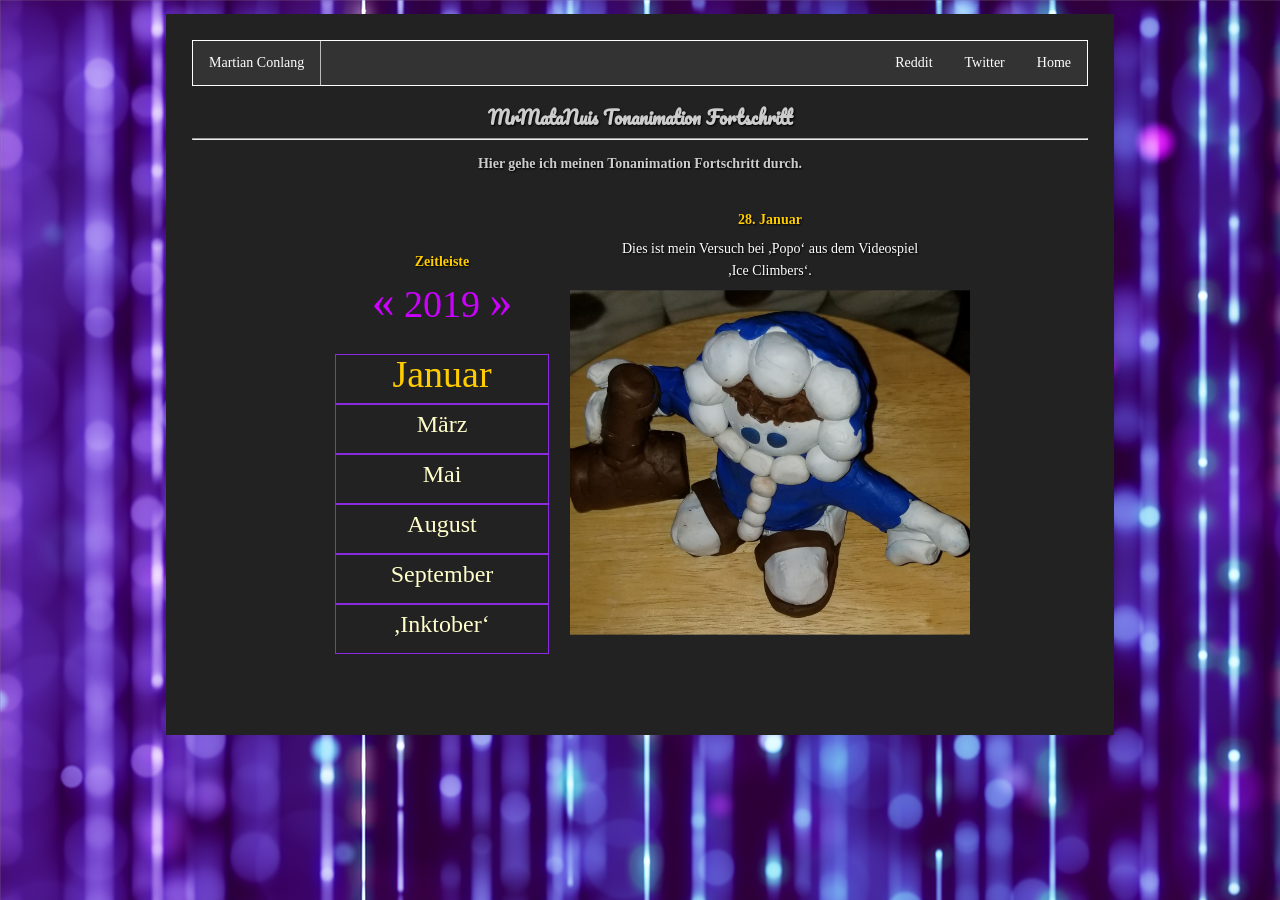
<file: index.html>
<!DOCTYPE html>
<html>
	<head>
		<title>Tonanimation</title>
		<link rel="shortcut icon" href="favicon.ico" type="image/x-icon" />
		<!-- <link rel="shortcut icon" href="images/four_arms.ico" type="image/x-icon" /> -->
		<link href="https://fonts.googleapis.com/css?family=Pacifico|Saira+Stencil+One&display=swap" rel="stylesheet" />
		<script src="https://code.jquery.com/jquery-1.8.3.min.js"></script>

		<link rel="stylesheet" type="text/css" href="css/index.css" />
		<link rel="stylesheet" type="text/css" href="css/navbar.css" />
		<link rel="stylesheet" type="text/css" href="css/timeline.css" />
		<link rel="stylesheet" type="text/css" href="css/image.css" />
		<link rel="stylesheet" type="text/css" href="css/quotes.css" />
		<script src="./timeline.js"></script>
	</head>
	<body>
		<nav id="head-nav">
			<ul>
				<li> <a href="https://mrmatanui.github.io/martian-dictionary/"> Martian Conlang </a> </li>
				<li class="right"> <a href="https://mrmatanui.github.io">Home</a> </li>
				<li class="right"> <a href="https://twitter.com/MrMataNui/" target="_blank">Twitter</a> </li>
				<li class="right"> <a href="https://www.reddit.com/user/MrMataNui/" target="_blank">Reddit</a> </li>
			</ul>
		</nav>
		<br />
		<h1 id="header" class="pacifico">MrMataNuis Tonanimation Fortschritt</h1>
		<hr /> <br />
		<h2>Hier gehe ich meinen Tonanimation Fortschritt durch.</h2>
		<div id="Zeitleiste">
			<ul id="Termine">
				<li id="Datum2019">
					<h2>Zeitleiste</h2>
					<span id="Bisherige-Jahr">«</span>
					<num>2019</num>
					<span id="Nächster-Jahr">»</span>
					<ul>
						<li id="2019jan" class="ausgewählt">
							<div>Januar</div>
						</li>
						<li id="2019mär">
							<div>März</div>
						</li>
						<li id="2019mai">
							<div>Mai</div>
						</li>
						<li id="2019aug">
							<div>August</div>
						</li>
						<li id="2019sep">
							<div>September</div>
						</li>
						<li id="2019okt">
							<div class="Zitate">Inktober</div>
						</li>
					</ul>
				</li>
			</ul>
			<ul id="Monate">
				<li id="2019jan" class="ausgewählt">
					<h2>28. Januar</h2>
					<p>Dies ist mein Versuch bei <q>Popo</q> aus dem Videospiel <q>Ice Climbers</q>.</p>
					<img id="ice-climbers" alt="Ice Climbers" src="images/Ice Climbers/ice-climber.jpg" />
				</li>
				<li id="2019mär">
					<h2>15. März</h2>
					<p>Erster Entwurf eines Ananasmannes</p>
					<img id="pineapple-man" alt="Pineapple Man" src="images/pineapple-man.jpg" />
				</li>
				<li id="2019mai">
					<h2>2. Mai</h2>
					<div>
						<p>Aktualisiert die Arme des Ananasmannes</p>
						<img id="pineapple-man2" alt="Pineapple Man 2" src="images/pineapple-man2.jpg" />
					</div>
					<div>
						<p>Hat einen Kiefernmann gemacht</p>
						<img id="sir-pine" alt="Sir Pine" src="images/sir-pine.jpg" />
					</div>
					<div>
						<h2>29. Mai</h2>
						<p>Test mit vierarmigen Charakteren gestartet</p>
						<img id="Vierarmiger-test" alt="Vierarmiger Test 1" src="images/four-arm-progress.jpg" />
					</div>
				</li>
				<li id="2019aug">
					<div>
						<h2>5. August</h2>
						<p>Fertige den vierarmigen Testcharakter an</p>
						<img id="Vierarmiger-test2" alt="Vierarmiger Test 2" src="images/four-arms.jpg" />
					</div>
					<div>
						<h2>25. August</h2>
						<p>Erstellt einen Meerestiercharakter</p>
						<img id="sea-creature" alt="Sea Creature" src="images/sea-creature.jpg" />
						<p>Der Meerestiercharakter neben dem ersten Entwurf</p>
						<img id="sea-creature-initial" alt="Sea Creature Initial" src="images/sea-creature-initial.jpg" />
					</div>
				</li>
				<li id="2019sep">
					<div>
						<h2>3. September</h2>
						<p>Charakter mit flüssiger Unterseite hinzugefügt (Morgan)</p>
						<img id="Vierarmiger-test2" alt="Vierarmiger Test 2" src="images/Morgan.jpg" />
					</div>
					<div>
						<h2>26. September</h2>
						<p>Morgan mit ofengebackenem Ton überarbeitet</p>
						<img id="morgan" alt="Sea Creature" src="images/improved-Morgan.jpg" />
					</div>
				</li>
				<li id="2019okt">
					<div id="Inktober-definition">
						<h2>Inktober</h2>
						<blockquote>Jedes Jahr im Oktober stellen sich Künstler auf der ganzen Welt der
							Herausforderung des Inktober-Zeichnens, indem sie den ganzen Monat über täglich eine Tuschezeichnung
							machen.</blockquote>
						- von <a href="https://inktober.com/" target="_blank">inktober.com</a>
					</div>
					<br />
					<h2>Kunstaufforderungliste</h2>
					<div id="AlleWochen">
						<h3 id="Woche1">Woche 1</h3>
						<div class="Woche1 Inktober flex">
							<div id="Tag-1-Inktober">
								<h3 id="Inktober-Tag-1">1</h3>
							</div>
							<div id="Tag-2-Inktober">
								<h3 id="Inktober-Tag-2">2</h3>
							</div>
							<div id="Tag-3-Inktober">
								<h3 id="Inktober-Tag-3">3</h3>
							</div>
							<div id="Tag-4-Inktober">
								<h3 id="Inktober-Tag-4">4</h3>
							</div>
							<div id="Tag-5-Inktober">
								<h3 id="Inktober-Tag-5">5</h3>
							</div>
							<div id="Tag-6-Inktober">
								<h3 id="Inktober-Tag-6">6</h3>
							</div>
							<div id="Tag-7-Inktober">
								<h3 id="Inktober-Tag-7">7</h3>
							</div>
						</div>
						<h3 id="Woche2">Woche 2</h3>
						<div class="Woche2 Inktober flex">
							<div id="Tag-8-Inktober">
								<h3 id="Inktober-Tag-8">8</h3>
							</div>
							<div id="Tag-9-Inktober">
								<h3 id="Inktober-Tag-9">9</h3>
							</div>
							<div id="Tag-10-Inktober">
								<h3 id="Inktober-Tag-10">10</h3>
							</div>
							<div id="Tag-11-Inktober">
								<h3 id="Inktober-Tag-11">11</h3>
							</div>
							<div id="Tag-12-Inktober">
								<h3 id="Inktober-Tag-12">12</h3>
							</div>
							<div id="Tag-13-Inktober">
								<h3 id="Inktober-Tag-13">13</h3>
							</div>
							<div id="Tag-14-Inktober">
								<h3 id="Inktober-Tag-14">14</h3>
							</div>
						</div>
						<h3 id="Woche3">Woche 3</h3>
						<div class="Woche3 Inktober flex">
							<div id="Tag-15-Inktober">
								<h3 id="Inktober-Tag-15">15</h3>
							</div>
							<div id="Tag-16-Inktober">
								<h3 id="Inktober-Tag-16">16</h3>
							</div>
							<div id="Tag-17-Inktober">
								<h3 id="Inktober-Tag-17">17</h3>
							</div>
							<div id="Tag-18-Inktober">
								<h3 id="Inktober-Tag-18">18</h3>
							</div>
							<div id="Tag-19-Inktober">
								<h3 id="Inktober-Tag-19">19</h3>
							</div>
							<div id="Tag-20-Inktober">
								<h3 id="Inktober-Tag-20">20</h3>
							</div>
							<div id="Tag-21-Inktober">
								<h3 id="Inktober-Tag-21">21</h3>
							</div>
						</div>
						<h3 id="Woche4">Woche 4</h3>
						<div class="Woche4 Inktober flex">
							<div id="Tag-22-Inktober">
								<h3 id="Inktober-Tag-22">22</h3>
							</div>
							<div id="Tag-23-Inktober">
								<h3 id="Inktober-Tag-23">23</h3>
							</div>
							<div id="Tag-24-Inktober">
								<h3 id="Inktober-Tag-24">24</h3>
							</div>
							<div id="Tag-25-Inktober">
								<h3 id="Inktober-Tag-25">25</h3>
							</div>
							<div id="Tag-26-Inktober">
								<h3 id="Inktober-Tag-26">26</h3>
							</div>
							<div id="Tag-27-Inktober">
								<h3 id="Inktober-Tag-27">27</h3>
							</div>
							<div id="Tag-28-Inktober">
								<h3 id="Inktober-Tag-28">28</h3>
							</div>
						</div>
						<h3 id="Woche5">Woche 5</h3>
						<div class="Woche5 Inktober flex">
							<div id="Tag-29-Inktober">
								<h3 id="Inktober-Tag-29">29</h3>
							</div>
							<div id="Tag-30-Inktober">
								<h3 id="Inktober-Tag-30">30</h3>
							</div>
							<div id="Tag-31-Inktober">
								<h3 id="Inktober-Tag-31">31</h3>
							</div>
						</div>
					</div>
					<div id="Beschreibung">
						<div class="Woche1">
							<div class="Inktober-Tag-1">
								<p>Die Kunstaufforderung für Tag 1: <q>Ring</q></p>
								<p>Ich hatte das benutzt, um die Hände besser zu formen -und Handgelenke zu einem gewissen Grad- und kleinere Details hinzufügen.</p>
								<img id="Inktober-ring" alt="Inktober Ring" src="images/Inktober/2019_Inktober_Tag_1_Ring.jpg" />
							</div>
							<div class="Inktober-Tag-2">
								<p>Die Kunstaufforderung für Tag 2: <q>Geistlos</q></p>
								<p>Ich hatte das benutzt, um die Kopfformung zu verbessern und verschiedene Augenformen auszuprobieren.</p>
								<img id="Inktober-geistlos" alt="Inktober Geistlos" src="images/Inktober/2019_Inktober_Tag_2_Geistlos.jpg" />
							</div>
							<div class="Inktober-Tag-3">
								<p>Die Kunstaufforderung für Tag 3: <q>Köder</q></p>
								<p>Ich habe versucht, englische Ausdruck <q>bait and switch</q> zu entfernen, indem ich einen <q>Nintendo Switch</q> als Köder hatte.</p>
								<img id="Inktober-köder" alt="Inktober Köder" src="images/Inktober/2019_Inktober_Tag_3_Köder.jpg" />
							</div>
							<div class="Inktober-Tag-4">
								<p>Die Kunstaufforderung für Tag 4: <q>Einfrieren</q></p>
								<p>Ich habe versucht, eine Stoppuhr zu machen.</p>
								<img id="Inktober-einfrieren" alt="Inktober Einfrieren" src="images/Inktober/2019_Inktober_Tag_4_Einfrieren.jpg" />
							</div>
							<div class="Inktober-Tag-5">
								<p>Die Kunstaufforderung für Tag 5: <q>Bauen</q></p>
								<p>Ich habe mich einfach für Mario Maker entschieden, weil mir nichts anderes einfiel, was ich in meinem Können hätte tun können.</p>
								<img id="Inktober-bauen" alt="Inktober Bauen" src="images/Inktober/2019_Inktober_Tag_5_Bauen.jpg" />
							</div>
							<div class="Inktober-Tag-6">
								<p>Die Kunstaufforderung für Tag 6: <q>Heiser</q></p>
								<p>Ich konnte mir keinen überzeugenden Weg vorstellen, um <q>Heiser</q> zu machen, also habe ich nur diese beiden gemacht.</p>
								<img id="Inktober-heiser" alt="Inktober Heiser" src="images/Inktober/2019_Inktober_Tag_6_Heiser_1.jpg" />
								<br />
								<img id="Inktober-heiser" alt="Inktober Heiser" src="images/Inktober/2019_Inktober_Tag_6_Heiser_2.jpg" />
							</div>
							<div class="Inktober-Tag-7">
								<p>Die Kunstaufforderung für Tag 7: <q>Verzaubert</q></p>
								<p>Ich beschloss, ein Zauberbuch zu machen, um Bücher zu üben und sie aufzustützen.</p>
								<img id="Inktober-verzaubert" alt="Inktober Verzaubert" src="images/Inktober/2019_Inktober_Tag_7_Verzaubert.jpg" />
							</div>
						</div>
						<div class="Woche2">
							<div class="Inktober-Tag-8">
								<p>Die Kunstaufforderung für Tag 8: <q>Gebrechlich</q></p>
								<p> </p>
								<!-- <img id="Inktober-Gebrechlich" alt="Inktober Gebrechlich" src="images/Inktober/2019_Inktober_Tag_8_Gebrechlich.jpg" /> -->
							</div>
							<div class="Inktober-Tag-9">
								<p>Die Kunstaufforderung für Tag 9: <q>Schwingen</q></p>
								<p> </p>
								<!-- <img id="Inktober-Schwingen" alt="Inktober Schwingen" src="images/Inktober/2019_Inktober_Tag_9_Schwingen.jpg" /> -->
							</div>
							<div class="Inktober-Tag-10">
								<p>Die Kunstaufforderung für Tag 10: <q>Muster</q></p>
								<p> </p>
								<!-- <img id="Inktober-Muster" alt="Inktober Muster" src="images/Inktober/2019_Inktober_Tag_10_Muster.jpg" /> -->
							</div>
							<div class="Inktober-Tag-11">
								<p>Die Kunstaufforderung für Tag 11: <q>Schnee</q></p>
								<p> </p>
								<!-- <img id="Inktober-Schnee" alt="Inktober Schnee" src="images/Inktober/2019_Inktober_Tag_11_Schnee.jpg" /> -->
							</div>
							<div class="Inktober-Tag-12">
								<p>Die Kunstaufforderung für Tag 12: <q>Drachen</q></p>
								<p> </p>
								<!-- <img id="Inktober-Drachen" alt="Inktober Drachen" src="images/Inktober/2019_Inktober_Tag_12_Drachen.jpg" /> -->
							</div>
							<div class="Inktober-Tag-13">
								<p>Die Kunstaufforderung für Tag 13: <q>Asche</q></p>
								<p> </p>
								<!-- <img id="Inktober-Asche" alt="Inktober Asche" src="images/Inktober/2019_Inktober_Tag_13_Asche.jpg" /> -->
							</div>
							<div class="Inktober-Tag-14">
								<p>Die Kunstaufforderung für Tag 14: <q>Bewachsen</q></p>
								<p> </p>
								<!-- <img id="Inktober-Bewachsen" alt="Inktober Bewachsen" src="images/Inktober/2019_Inktober_Tag_14_Bewachsen.jpg" /> -->
							</div>
						</div>
						<div class="Woche3">
							<div class="Inktober-Tag-15">
								<p>Die Kunstaufforderung für Tag 15: <q>Legende</q></p>
								<p> </p>
								<!-- <img id="Inktober-ring" alt="Inktober Ring" src="images/Inktober/2019_Inktober_Tag_15_Legende.jpg" /> -->
							</div>
							<div class="Inktober-Tag-16">
								<p>Die Kunstaufforderung für Tag 16: <q>Wild</q></p>
								<p> </p>
								<!-- <img id="Inktober-mindless" alt="Inktober Mindless" src="images/Inktober/2019_Inktober_Tag_16_Wild.jpg" /> -->
							</div>
							<div class="Inktober-Tag-17">
								<p>Die Kunstaufforderung für Tag 17: <q>Ornament</q></p>
								<p> </p>
								<!-- <img id="Inktober-bait" alt="Inktober Bait" src="images/Inktober/2019_Inktober_Tag_17_Ornament.jpg" /> -->
							</div>
							<div class="Inktober-Tag-18">
								<p>Die Kunstaufforderung für Tag 18: <q>Außenseiter</q></p>
								<p> </p>
								<!-- <img id="Inktober-freeze" alt="Inktober Freeze" src="images/Inktober/2019_Inktober_Tag_18_Außenseiter.jpg" /> -->
							</div>
							<div class="Inktober-Tag-19">
								<p>Die Kunstaufforderung für Tag 19: <q>Schlinge</q></p>
								<p> </p>
								<!-- <img id="Inktober-build" alt="Inktober Build" src="images/Inktober/2019_Inktober_Tag_19_Schlinge.jpg" /> -->
							</div>
							<div class="Inktober-Tag-20">
								<p>Die Kunstaufforderung für Tag 20: <q>Treten</q></p>
								<p> </p>
								<!-- <img id="Inktober-build" alt="Inktober Build" src="images/Inktober/2019_Inktober_Tag_20_Treten.jpg" /> -->
							</div>
							<div class="Inktober-Tag-21">
								<p>Die Kunstaufforderung für Tag 21: <q>Schatz</q></p>
								<p> </p>
								<!-- <img id="Inktober-husky" alt="Inktober Husky" src="images/Inktober/2019_Inktober_Tag_21_Schatz.jpg" /> -->
							</div>
						</div>
						<div class="Woche4">
							<div class="Inktober-Tag-22">
								<p>Die Kunstaufforderung für Tag 22: <q>Geist</q></p>
								<p> </p>
								<!-- <img id="Inktober-enchanted" alt="Inktober Enchanted" src="images/Inktober/2019_Inktober_Tag_22_Geist.jpg" /> -->
							</div>
							<div class="Inktober-Tag-23">
								<p>Die Kunstaufforderung für Tag 23: <q>Uralt</q></p>
								<p> </p>
								<!-- <img id="Inktober-ring" alt="Inktober Ring" src="images/Inktober/2019_Inktober_Tag_23_Uralt.jpg" /> -->
							</div>
							<div class="Inktober-Tag-24">
								<p>Die Kunstaufforderung für Tag 24: <q>Schwindlig</q></p>
								<p> </p>
								<!-- <img id="Inktober-mindless" alt="Inktober Mindless" src="images/Inktober/2019_Inktober_Tag_24_Schwindlig.jpg" /> -->
							</div>
							<div class="Inktober-Tag-25">
								<p>Die Kunstaufforderung für Tag 25: <q>Lecker</q></p>
								<p> </p>
								<!-- <img id="Inktober-bait" alt="Inktober Bait" src="images/Inktober/2019_Inktober_Tag_25_Lecker.jpg" /> -->
							</div>
							<div class="Inktober-Tag-26">
								<p>Die Kunstaufforderung für Tag 26: <q>Dunkel</q></p>
								<p> </p>
								<!-- <img id="Inktober-freeze" alt="Inktober Freeze" src="images/Inktober/2019_Inktober_Tag_26_Dunkel.jpg" /> -->
							</div>
							<div class="Inktober-Tag-27">
								<p>Die Kunstaufforderung für Tag 27: <q>Mantel</q></p>
								<p> </p>
								<!-- <img id="Inktober-build" alt="Inktober Build" src="images/Inktober/2019_Inktober_Tag_27_Mantel.jpg" /> -->
							</div>
							<div class="Inktober-Tag-28">
								<p>Die Kunstaufforderung für Tag 28: <q>Reiten</q></p>
								<p> </p>
								<!-- <img id="Inktober-husky" alt="Inktober Husky" src="images/Inktober/2019_Inktober_Tag_28_Reiten.jpg" /> -->
							</div>
						</div>
						<div class="Woche5">
							<div class="Inktober-Tag-29">
								<p>Die Kunstaufforderung für Tag 29: <q>Verletzt</q></p>
								<p> </p>
								<!-- <img id="Inktober-enchanted" alt="Inktober Enchanted" src="images/Inktober/2019_Inktober_Tag_29_Verletzt.jpg" /> -->
							</div>
							<div class="Inktober-Tag-30">
								<p>Die Kunstaufforderung für Tag 30: <q>Fang</q></p>
								<p> </p>
								<!-- <img id="Inktober-ring" alt="Inktober Ring" src="images/Inktober/2019_Inktober_Tag_30_Fang.jpg" /> -->
							</div>
							<div class="Inktober-Tag-31">
								<p>Die Kunstaufforderung für Tag 31: <q>Reif</q></p>
								<p> </p>
								<!-- <img id="Inktober-mindless" alt="Inktober Mindless" src="images/Inktober/2019_Inktober_Tag_31_Reif.jpg" /> -->
							</div>
							</div>
					</div>
				</li>
			</ul>
			<!-- <a href="#" id="next">+</a> <a href="#" id="prev">-</a> -->
		</div>
		<br />
	</body>
</html>
</file>
<file: css/index.css>
html {
	margin: auto;
	background-image: url('../general_background.png');
	background-attachment: fixed;
}

body {
	width: 70%;
	margin: 0 auto;
	text-align: center;
	margin-top: 1em !important;
	padding: 2%;
}

#Datum2019 h2 { height: 2.5em; }

button[id^='Sprache-'] {
	background-color: #8a5be2;
	border-color: #8a2be2;
	border-width: 1px;
	height: 3em;
	width: 6.5em;
}

.pacifico { font-family: 'Pacifico', cursive; }

.saira-stencil { font-family: 'Saira Stencil One', cursive; }

.flex { display: flex; }

.clearfix { overflow: auto; zoom: 1; }

.container {
	display: -webkit-flex;
	display: flex;
}

.initial {
	-webkit-flex: initial;
	flex: initial;
	width: 200px;
	min-width: 100px;
}

.none {
	-webkit-flex: none;
	flex: none;
	width: 200px;
}

.flex1 { -webkit-flex: 1; flex: 1; }
.flex2 { -webkit-flex: 2; flex: 2; }

span[id$='-Jahr'] { font-size: 120%; }

[id^='Inktober-Tag'] { width: 70%; margin: 0 auto; }
[id$='-Inktober'] { cursor: pointer; padding: 0 15px; }
[id$='-Inktober']:first.selected { background-color: #fc0; color: #0cf; }

#Termine [id^='2019'] div { width: 90%; }

#Termine [id^='2019'] div:hover,
[id$='-Inktober']:hover {
	border: 1px solid white;
}
/* [id$='Inktober'] [class^='Inktober-Tag']:not(.ausgewählt) { height: 1.5em; } */
/* #Bisherige-Jahr:hover, #Nächster-Jahr:hover { color: #FF0; cursor: pointer; } */
</file>
<file: css/navbar.css>
#head-nav {
	border-style: solid;
	border-color: #fff;
	border-width: 1px;
}

#head-nav ul {
	list-style-type: none;
	margin: 0;
	padding: 0;
	overflow: hidden;
	background-color: #333;
	position: -webkit-sticky; /* Safari */
	position: sticky;
	top: 0;
	width: 100%;
}

#head-nav li:not(.right) {
	float: left;
	border-right: 1px solid #bbb;
}

#head-nav li a {
	display: block;
	color: white;
	text-align: center;
	padding: 14px 16px;
	text-decoration: none;
}

#head-nav li a:hover:not(.active) {
	background-color: #111;
}

#head-nav .active {
	background-color: #4caf50;
}

.right {
	float: right;
}
</file>
<file: css/timeline.css>
* { margin: 0; padding: 0; }

body {
	background: #222;
	font-family: Georgia, serif;
	color: #fff;
	font-size: 14px;
}

a, #Termine li div {
	color: #ffc;
	text-decoration: none;
	-webkit-transition: 0.5s;
	-moz-transition: 0.5s;
	-o-transition: 0.5s;
	-ms-transition: 0.5s;
	transition: 0.5s;
}

#Termine li div {
	width: 70% !important;
	margin: 0 auto;
	cursor: pointer;
	border: 1px solid blueviolet;
}

ul h2,
ul h3,
a:hover,
a.ausgewählt,
#Termine li div:hover,
#Termine li.ausgewählt div { color: #fc0; }

h1, h2, h4, h5, h6 {
	text-align: center;
	color: #ccc;
	text-shadow: #000 1px 1px 2px;
	margin-bottom: 5px;
}

h1 { font-size: 18px; }

h2 { font-size: 14px; }

.sociales {
	text-align: center;
	margin-bottom: 20px;
}

#Zeitleiste {
	width: 50em;
	overflow: hidden;
	margin: 40px auto;
	position: relative;
	/* background: url('http://www.csslab.cl/ejemplos/timelinr/latest/images/dot.gif') 3px top repeat-y; */
}

#Termine {
	width: 20em;
	overflow: hidden;
	float: left;
}

#Termine li {
	list-style: none;
	line-height: 100px;
	font-size: 24px;
	/* padding: 0 2em; */
	/* background: url('http://www.csslab.cl/ejemplos/timelinr/latest/images/biggerdot.png') left center no-repeat; */
}

#Termine a,
#Termine div {
	line-height: 38px;
	padding-bottom: 10px;
}

li#Datum2019, #Termine .ausgewählt { font-size: 38px; }

li#Datum2019 { width: 8em; color: #c0f; }

#Monate {
	width: 400px;
	overflow: hidden;
	float: left;
}

#Monate li { list-style: none; text-align: center; }

#Monate li[id^='2019']:not(.ausgewählt) { display: none; }

#Monate li[id^='2019'].ausgewählt { display: block; }

#Monate li.ausgewählt img {
	-webkit-transform: scale(1.1, 1.1);
	-moz-transform: scale(1.1, 1.1);
	-o-transform: scale(1.1, 1.1);
	-ms-transform: scale(1.1, 1.1);
	transform: scale(1.1, 1.1);
}

#Monate li img {
	margin: 1em auto;
	-ms-filter: 'progid:DXImageTransform.Microsoft.gradient(startColorstr=#00FFFFFF,endColorstr=#00FFFFFF)';
	/* IE 8 */
	filter: progid:DXImageTransform.Microsoft.gradient(startColorstr=#00FFFFFF, endColorstr=#00FFFFFF);
	/* IE 6 & 7 */
	zoom: 1;
	-webkit-transition: all 2s ease-in-out;
	-moz-transition: all 2s ease-in-out;
	-o-transition: all 2s ease-in-out;
	-ms-transition: all 2s ease-in-out;
	transition: all 2s ease-in-out;
	-webkit-transform: scale(0.7, 0.7);
	-moz-transform: scale(0.7, 0.7);
	-o-transform: scale(0.7, 0.7);
	-ms-transform: scale(0.7, 0.7);
	transform: scale(0.7, 0.7);
}

#Monate li h1 {
	color: #fc0;
	font-size: 48px;
	text-align: center;
	text-shadow: #000 1px 1px 2px;
}

#Monate li p {
	font-size: 14px;
	margin: 10px 40px;
	font-weight: normal;
	line-height: 22px;
	text-shadow: #000 1px 1px 2px;
}

[id^='grad_'] {
	width: 500px;
	height: 80px;
	position: absolute;
}

[class^='Inktober-Tag'] { display: none; width: 110%; }

.selected { display: block; }

#grad_top { top: 0; }
/* background: url('http://www.csslab.cl/ejemplos/timelinr/latest/images/grad_top.png') repeat-x; */

#grad_bottom { bottom: 0; }
/* background: url('http://www.csslab.cl/ejemplos/timelinr/latest/images/grad_bottom.png') repeat-x; */

#next,
#prev {
	position: absolute;
	left: 45%;
	font-size: 70px;
	width: 38px;
	height: 22px;
	background-position: 0 -44px;
	background-repeat: no-repeat;
	text-indent: -9999px;
	overflow: hidden;
}

#next:hover, #prev:hover { background-position: 0 0; }

#next { bottom: 0; }
/* background-image: url('http://www.csslab.cl/ejemplos/timelinr/latest/images/next_v.png'); */

#prev { top: 0; }
/* background-image: url('http://www.csslab.cl/ejemplos/timelinr/latest/images/prev_v.png'); */

#next.disabled,
#prev.disabled {
	opacity: 0.2;
}

.Inktober {
	flex-flow: row wrap;
	justify-content: space-around;
	align-items: center;
}
</file>
<file: css/image.css>
#ice-climbers { width: 100%; height: 50%; }

#pineapple-man { width: 70%; height: 70%; }

#pineapple-man2 { width: 35%; height: 50%; }

#sir-pine { width: 35%; height: 35%; }

[id^='Vierarmiger-test'] { width: 40%; height: 35%; }

img#morgan,
img[id^='sea-creature'],
img[id^='Inktober'] { width: 50%; height: 35%; }

img[id^='Inktober'] { width: 40%; }
</file>
<file: css/quotes.css>
blockquote {
	background: #555;
	color: #aaa;
	border-left: 10px solid #ccc;
	margin: 1.5em 10px;
	padding: 0.5em 10px;
	quotes: '„' '“';
}

q, .Zitate { quotes: ',' '‘'; }

.woche-sortieren { quotes: '«' '»'; }

blockquote::before,
q::before, .Zitate::before,
.woche-sortieren::before { content: open-quote; }

blockquote::after,
q::after, .Zitate::after,
.woche-sortieren::after { content: close-quote; }
</file>
